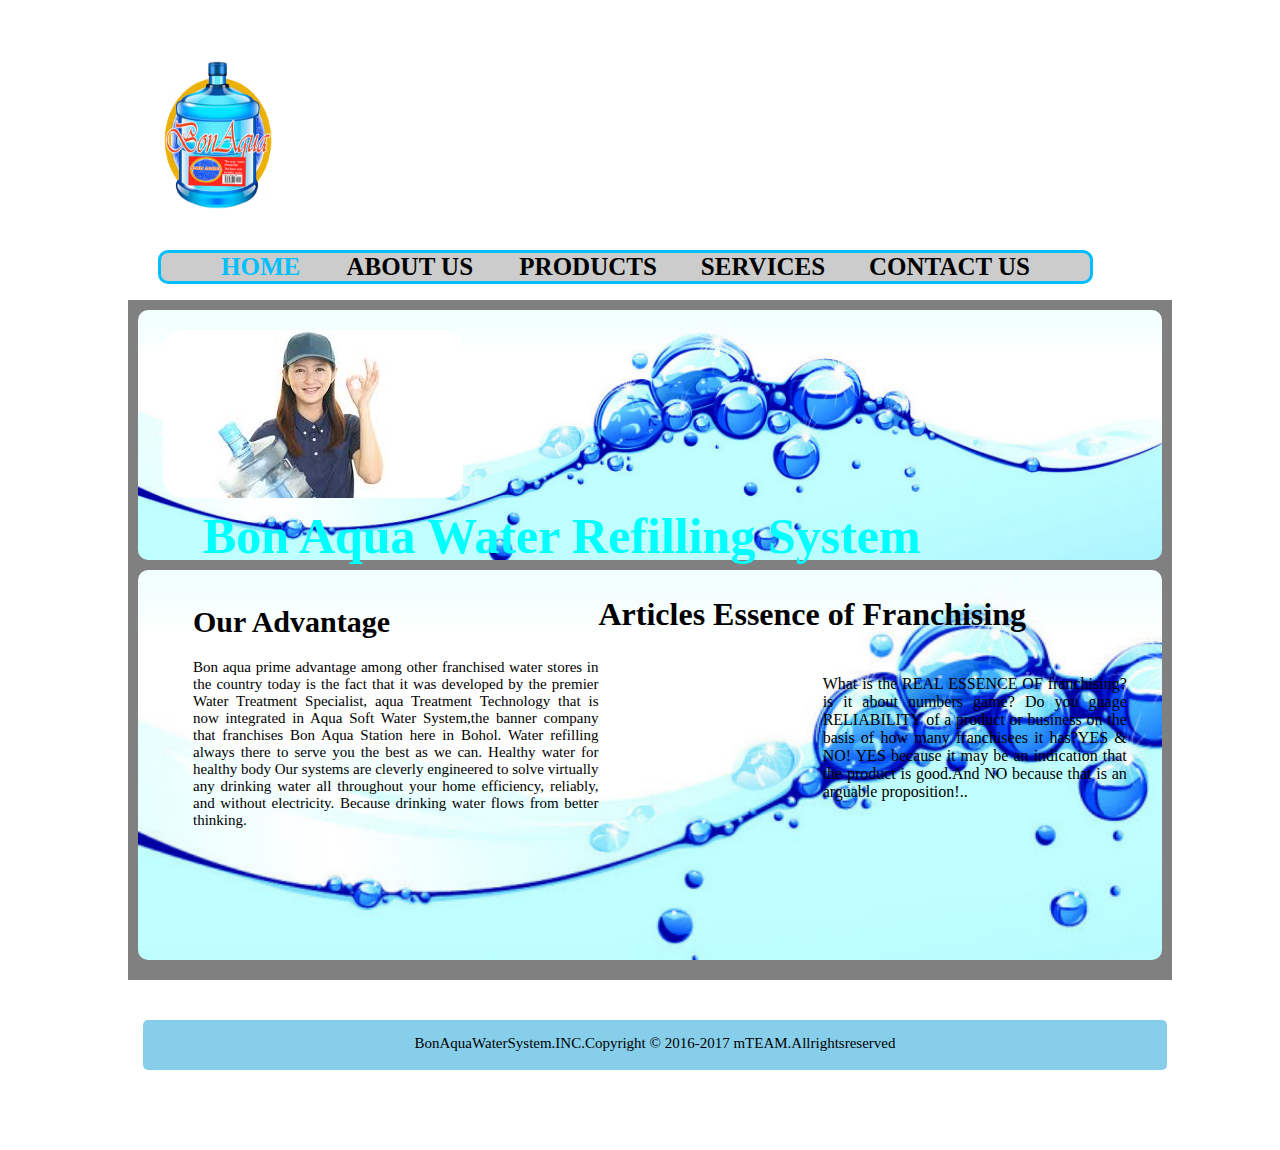
<file: index.html>
<!DOCTYPE html>
<html lang="en">
         <head>
            <title> HOME </title>
            <meta charset="utf-8"/>
            <meta type="viewport" content="width=device=width, initial-scale=1.0">
            <link rel="stylesheet" href="style.css" type="text/css"/>
        </head>
        <body>
            <div class="wrapper">
                <div class="banner">
                           
                         
                            <nav>
                      <img src="img/final-logo.png" class="bannerlogo">
                         
                                    <ul>
                                        <li class="active"><a href="index.html"> HOME </a></li>
                                        <li> <a href="about us.html">ABOUT US </a></li>
                                        <li> <a href="products.html">PRODUCTS</a></li>
                                         <li> <a href="services.html">SERVICES</a></li>
                                        <li> <a href="contact us.html">CONTACT US</a> </li>
                                    </ul>
                            </nav>
                </div>
                   
                <div class="content">
                    <div class="content1"> 

                        <img src="img/girl.jpeg" class="content1-1">
                        
                        <span class="content1-2">
                               <h1> Bon Aqua Water Refilling System </h1>
                        </span>
                        <span class="content1-3">
                          Our systems are cleverly engineered to solve   virtually any drinking water all throughout your home efficiency,
                           reliably, and without electricity. 
                          Because drinking water flows from better thinking. 
                        </span>

                    </div>

                    <div class="content2"> 
                
                        <span class="content2-1">
                          <h1>  Our Advantage</h1>
                               Bon aqua prime advantage among other franchised water stores in the country
                          today is the fact that it was developed by the premier Water Treatment Specialist,
                          aqua Treatment Technology that is now integrated in Aqua Soft Water System,the banner company
                          that franchises Bon Aqua Station here in Bohol.  
                           Water refilling always there to serve you the best as we can. Healthy water for healthy body
                           Our systems are cleverly engineered to solve   virtually any drinking water all throughout your
                            home efficiency, reliably, and without electricity.
                            Because drinking water flows from better thinking.
                        </span>

                        <div class="content2-2"> 
                                                                      <h1>    Articles 
                                                                    Essence of Franchising</h1>
                                                                       <p>   What is the REAL ESSENCE OF franchising? is it 
                                                                         about numbers game? Do you guage RELIABILITY of a 
                                                                         product or business on the basis of how many 
                                                                         franchisees it has?YES & NO! YES because it may be
                                                                         an indication that the product is good.And NO because
                                                                         that is an arguable proposition!.. </p>
                            
                        </div>
                       
                </div>
              
                
                </div>
                     
                <footer>
                                                            <footer class="mainFooter">
                                                                      <center>   <p>BonAquaWaterSystem.INC.Copyright &copy 2016-2017 mTEAM.Allrightsreserved</p></center>
                                                                    </footer>
         </body>
         
</html>
</file>
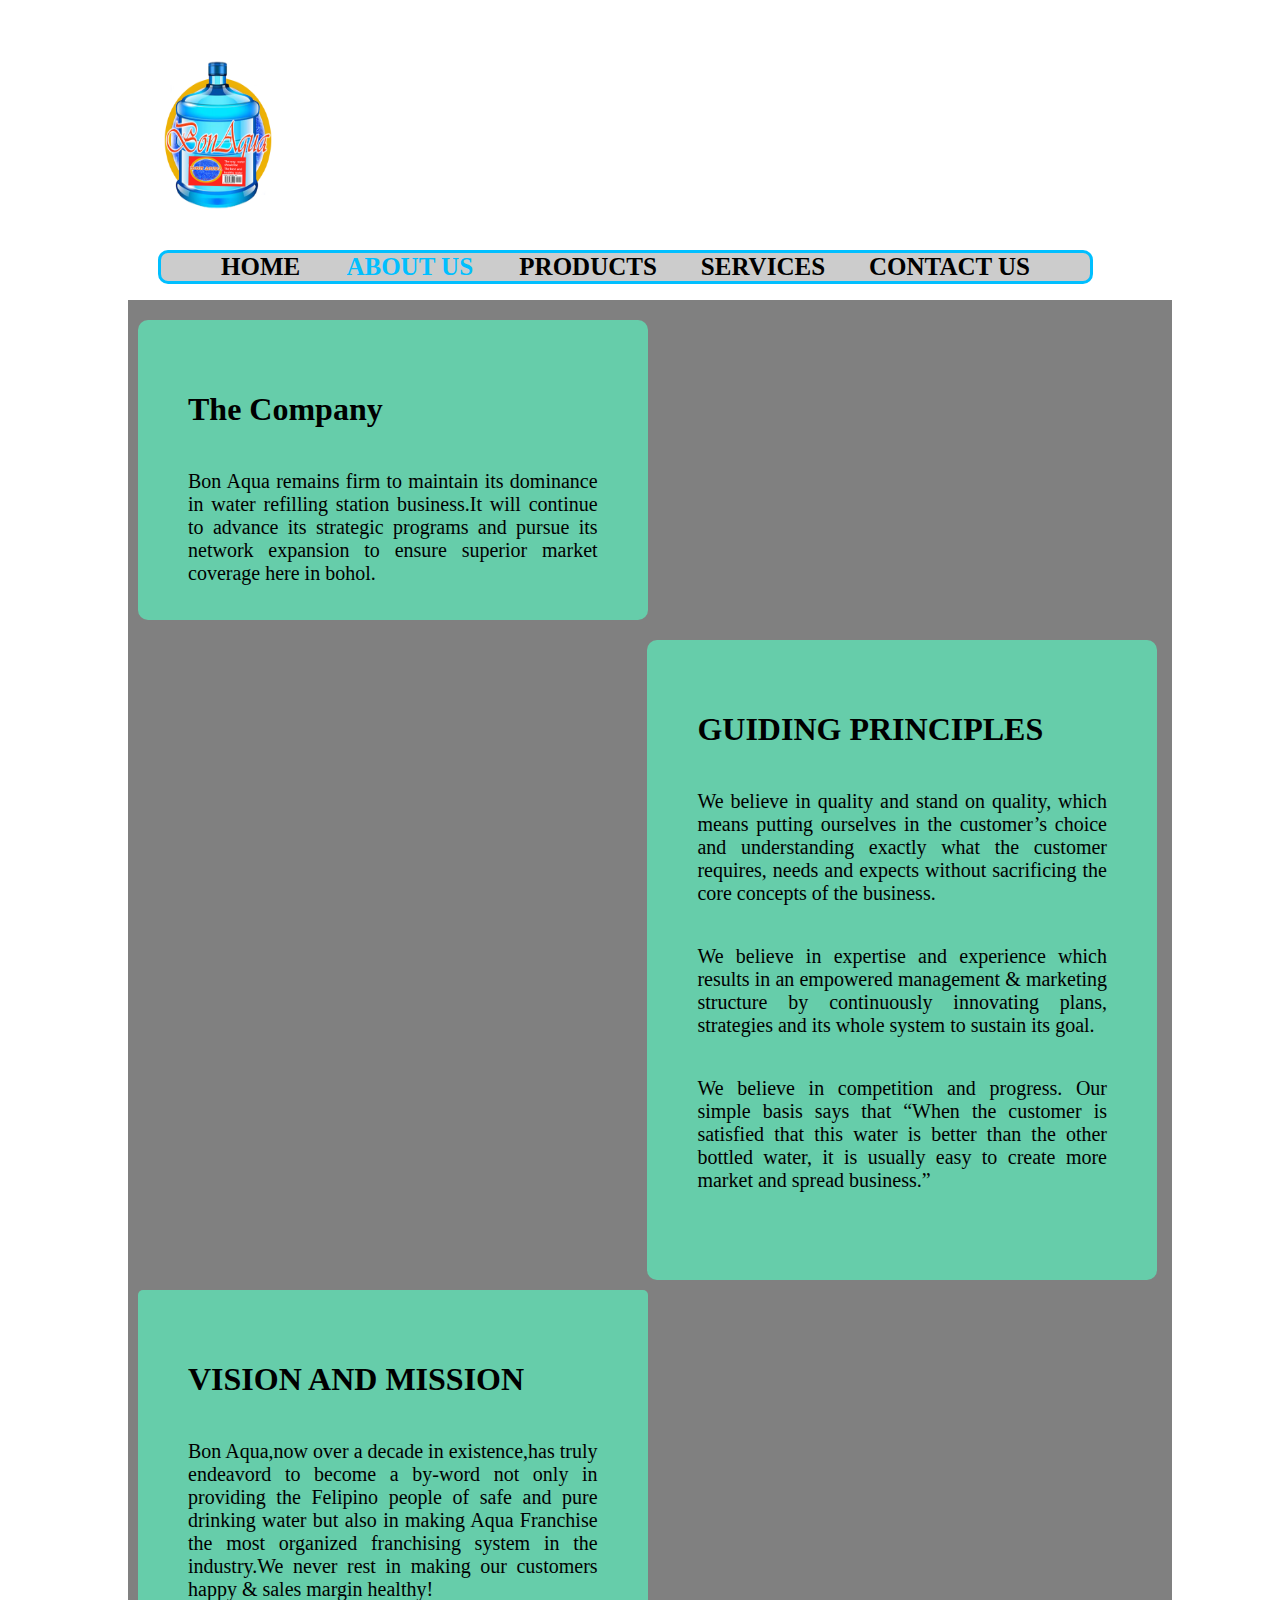
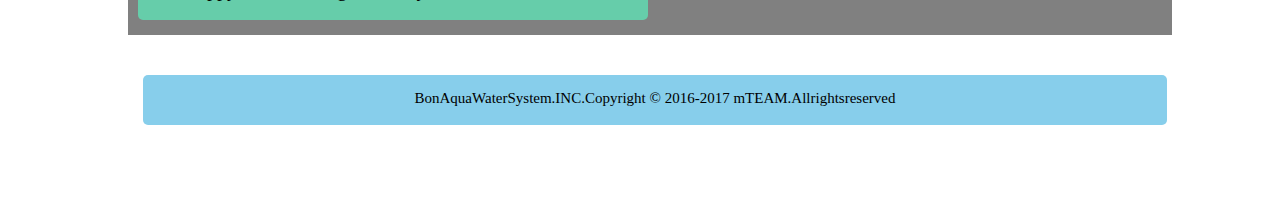
<file: about us.html>
<!DOCTYPE html>
<html lang="en">
         <head>
            <title> HOME </title>
            <meta charset="utf-8"/>
            <meta type="viewport" content="width=device=width, initial-scale=1.0">
            <link rel="stylesheet" href="style.css" type="text/css"/>
        </head>
        <body>
            <div class="wrapper">
                <div class="banner">
                           
                         
                            <nav>
                      <img src="img/final-logo.png" class="bannerlogo">
                         
                                    <ul>
                                        <li><a href="index.html"> HOME </a></li>
                                        <li class="active"> <a href="about us.html">ABOUT US </a></li>
                                        <li> <a href="products.html">PRODUCTS</a></li>
                                         <li> <a href="services.html">SERVICES</a></li>
                                        <li> <a href="contact us.html">CONTACT US</a> </li>
                                    </ul>
                            </nav>
                               <div class="content">
                           
                              
                              <div class="about1"> 
                                  <h1>The Company</h1>
                                 <p> Bon Aqua remains firm to maintain its dominance in water refilling
                                  station business.It will continue to advance its strategic programs and
                                  pursue its network expansion to ensure superior market coverage here in bohol.</p>
                       </div>
    
                                 <div class="about2"> 
                                   <h1>GUIDING PRINCIPLES</h1>
                                     <p>  We believe in quality and stand on quality, which means putting ourselves
                                       in the customer’s choice and understanding exactly what the customer requires, 
                                       needs and expects without sacrificing the core concepts of the business.</p>
                              <p>    We believe in expertise and experience which results in an empowered management
                                     & marketing structure by continuously innovating plans,
                                     strategies and its whole system to sustain its goal.</p>
                                  <p>   We believe in competition and progress. Our simple basis says that
                                       “When the customer is satisfied that this water is better than the other bottled water,
                                        it is usually easy to create more market and spread business.”</p>

                       </div>
                              
                                 <div class="about3"> 
                                     <h1>VISION AND MISSION</h1>
                                  <p>   Bon Aqua,now over a decade in existence,has truly endeavord to
                                     become a by-word not only in providing the Felipino people  of safe and
                                     pure drinking water but also in making Aqua Franchise the most organized franchising
                                     system in the industry.We never rest in making our customers happy & sales margin healthy!</p>
                       </div>
                     

                        

      
                
                       </div>
                       </div>
                                   <footer>
                                        <footer class="mainFooter">
                                <center>   <p>BonAquaWaterSystem.INC.Copyright &copy 2016-2017 mTEAM.Allrightsreserved</p></center>
                                  </footer>
         </body>
         
</html>
</file>
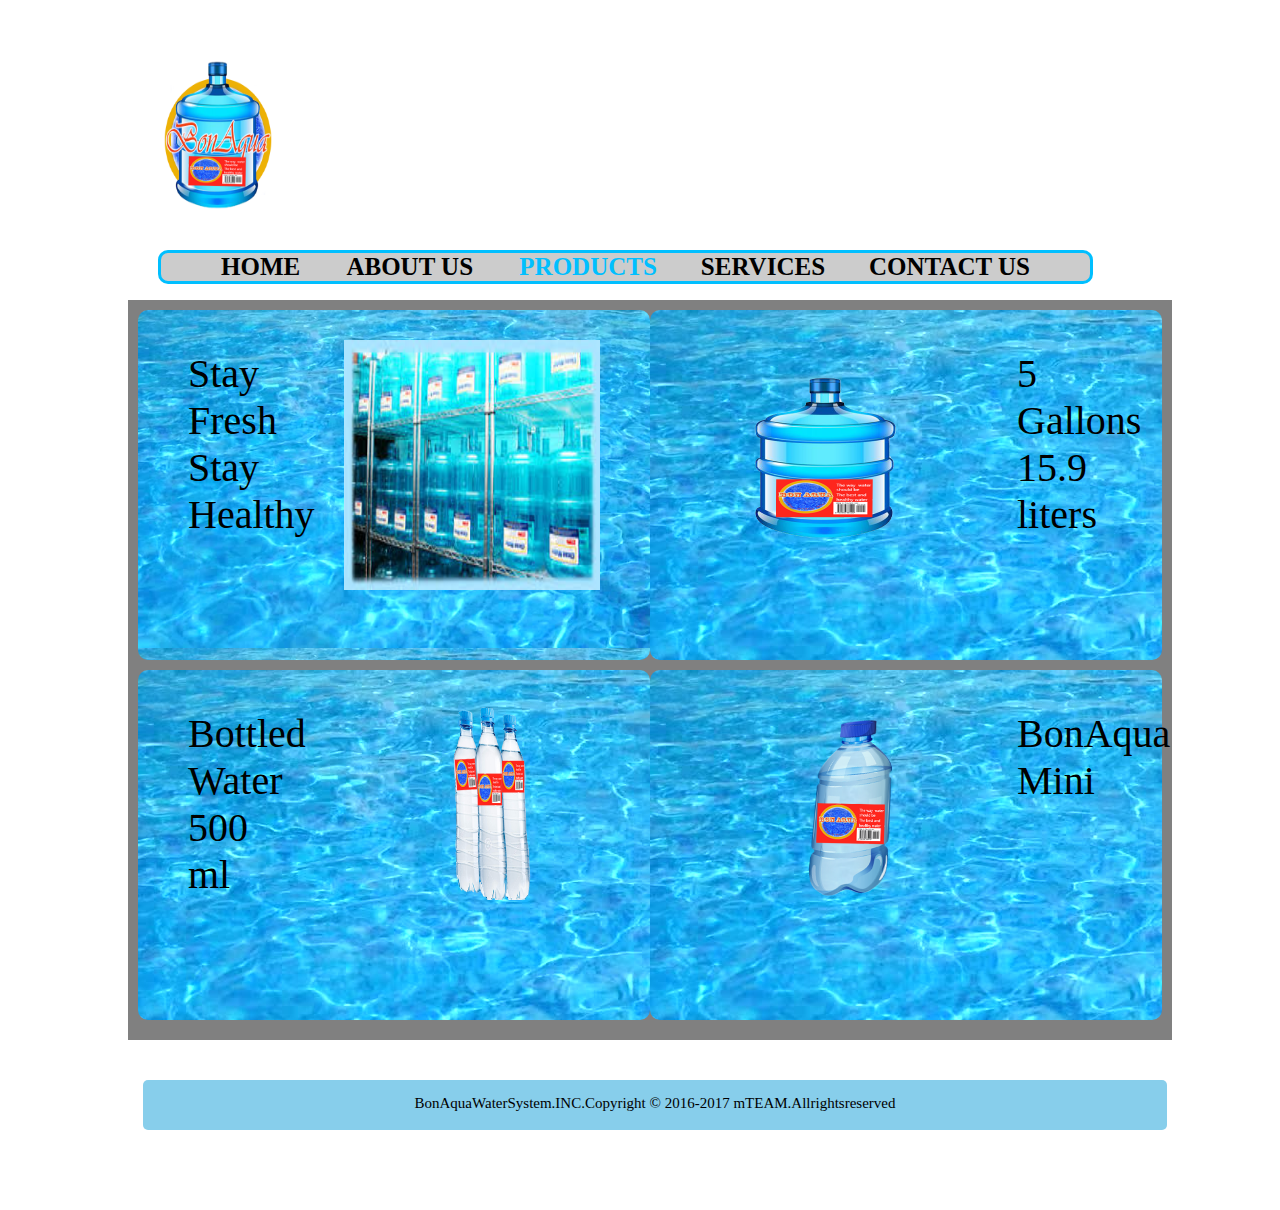
<file: products.html>
<!DOCTYPE html>
<html lang="en">
         <head>
            <title> HOME </title>
            <meta charset="utf-8"/>
            <meta type="viewport" content="width=device=width, initial-scale=1.0">
            <link rel="stylesheet" href="style.css" type="text/css"/>
        </head>
        <body>
            <div class="wrapper">
                <div class="banner">
                           
                         
                            <nav>
                      <img src="img/final-logo.png" class="bannerlogo">
                         
                                    <ul>
                                        <li><a href="index.html"> HOME </a></li>
                                        <li> <a href="about us.html">ABOUT US </a></li>
                                        <li class="active"> <a href="products.html">PRODUCTS</a></li>
                                         <li> <a href="services.html">SERVICES</a></li>
                                        <li> <a href="contact us.html">CONTACT US</a> </li>
                                    </ul>
                            </nav>
                </div>
                   
                  <div class="content">
                    <div class="products">
                        <p>Stay Fresh  Stay Healthy</p> 
                          
                             <img src="img/images.jpeg" >
                        </div>
                        <div class="products1"> 
                             <p>5 Gallons 15.9 liters</p>  
                              <img src="img/bigbottle.png" >
                        </div>
                        <div class="products2">  
                            <p>Bottled Water 500 ml</p>  
                              <img src="img/threebottles.png" >
                        </div>
                        
                         <div class="products3"> 
                               <p>BonAqua Mini</p>  
                              <img src="img/smallbottle.png" > 
                        </div>
                        </div>
                        
                        
                        
                           <footer>
                         <footer class="mainFooter">
                           <center>   <p>BonAquaWaterSystem.INC.Copyright &copy 2016-2017 mTEAM.Allrightsreserved</p></center>
                         </footer>
         </body>
         
</html>
</file>
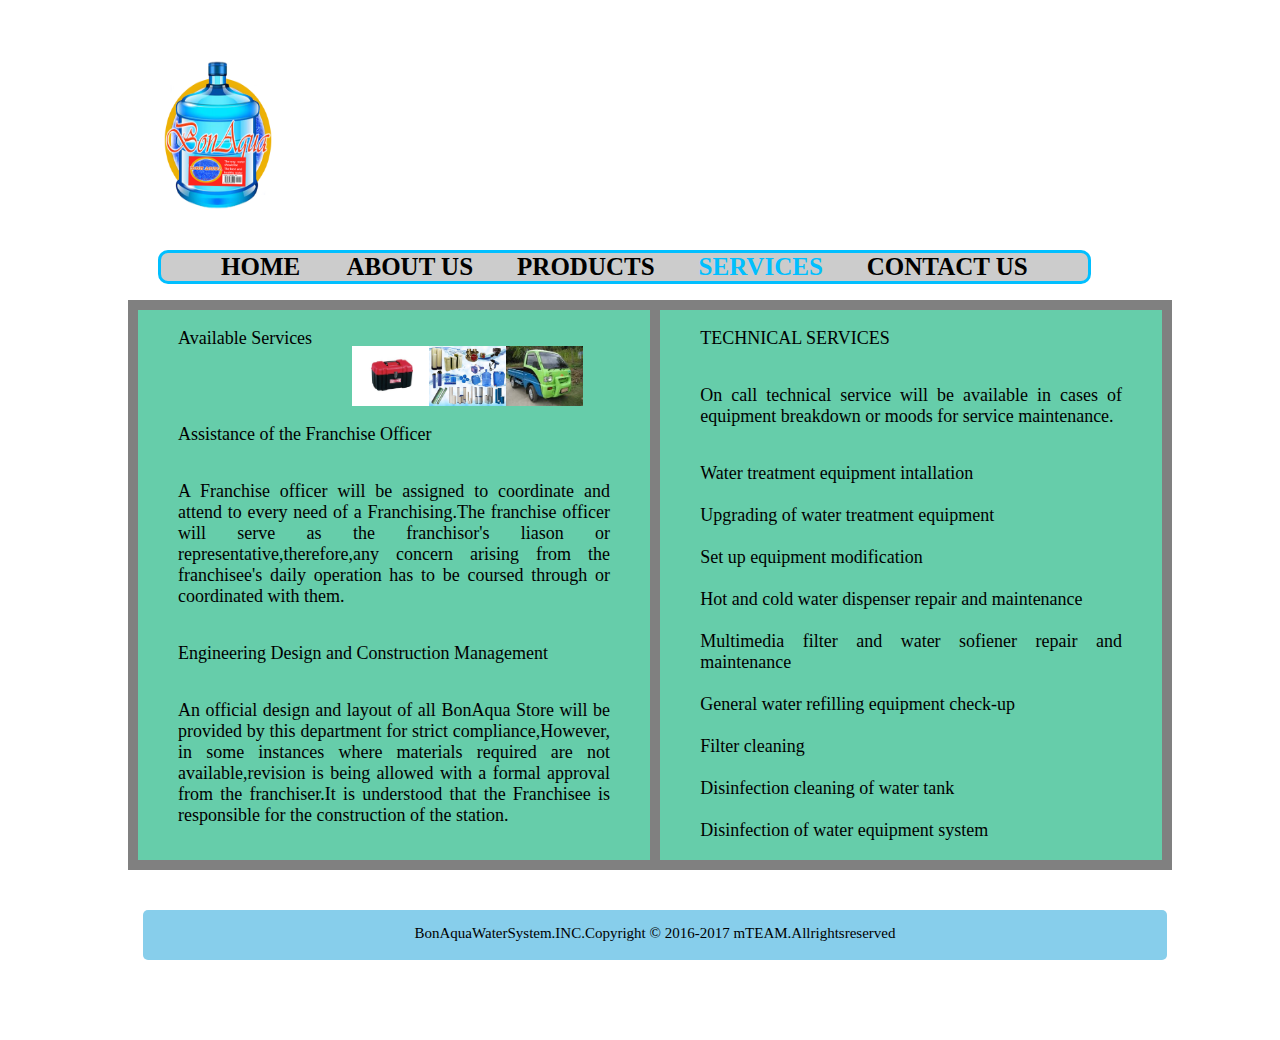
<file: services.html>
<!DOCTYPE html>
<html lang="en">
         <head>
            <title> HOME </title>
            <meta charset="utf-8"/>
            <meta type="viewport" content="width=device=width, initial-scale=1.0">
            <link rel="stylesheet" href="style.css" type="text/css"/>
        </head>
        <body>
            <div class="wrapper">
                <div class="banner">
                           
                         
                            <nav>
                              <img src="img/final-logo.png" class="bannerlogo">
                         
                                    <ul>
                                        <li><a href="index.html"> HOME </a></li>
                                        <li> <a href="about us.html">ABOUT US</a></li>
                                        <li> <a href="products.html">PRODUCTS</a></li>
                                         <li class="active"> <a href="services.html">SERVICES</a></li>
                                        <li> <a href="contact us.html">CONTACT US</a> </li>
                                    </ul>
                            </nav>
                </div>
                  <div class="content">
                    <div class="services"> 
                     <p> Available Services</p><br><br>
                      <img src="img/tool1.jpg">
                       <img src="img/suply.jpg">
                        <img src="img/track.jpg">
                         
                     
           <p>  Assistance of the Franchise Officer</p>
              <p> A Franchise officer will be assigned to coordinate and attend to
                every need of a Franchising.The franchise officer will serve as the
                franchisor's liason or representative,therefore,any concern arising
                from the franchisee's daily operation has to be coursed through or coordinated
                with them.
               <p>  Engineering Design and Construction Management</p>
                 <p> An official design and layout of all BonAqua Store will be provided by this
                  department for strict compliance,However, in some instances where materials
                  required are not available,revision is being allowed with a formal approval
                  from the franchiser.It is understood that the Franchisee is responsible for the 
                  construction of  the station.</P>
                </div>
                <div class="services2"> 
                <p>TECHNICAL SERVICES</p>
              <p>  On call technical service will be available in cases of equipment
                breakdown or moods for service maintenance.</p>
                  
           <p>  Water treatment equipment intallation<br><br>
             Upgrading of water treatment equipment<br><br>
             Set up equipment modification<br><br>
             Hot and cold water dispenser repair and maintenance <br><br>
             Multimedia filter and water sofiener repair and maintenance<br><br>
             General water refilling equipment check-up<br><br>
             Filter cleaning<br><br>
             Disinfection cleaning of water tank<br><br>
             Disinfection of water equipment system</P>
              
                
                </div>
                
                  <div class="services3"> 
                
                
                </div>
                </div>
                
                                                                      <footer>
                                                                    <footer class="mainFooter">
                                                                      <center>   <p>BonAquaWaterSystem.INC.Copyright &copy 2016-2017 mTEAM.Allrightsreserved</p></center>
                                                                    </footer>
         </body>
         
</html>
</file>
<file: style.css>
body{
background-color: white;
  padding: 0px;
  margin: 0px;
  font-family: Calibri;
  margin-top: 50px;

}

.wrapper{
    margin: 5px auto 6px auto;
    width: 80%;
    
}

.bannerlogo{

    margin-left:5px;
    float: left;
    width: 170px;
    height: 150px;
    margin-bottom: 20px;
  

}

.banner nav{
    width:100%;
    float: left;
    margin-top: 10px;
    font-family: Althea;
    margin-left: 0px;
    
}



.banner nav ul{
    margin-left: 30px;
    text-align: center;
    float: left;
    margin-top: 20px;
    border-radius: 10px;
    border: 3px solid deepskyblue;
    background: rgba(170, 170, 170, 0.6);
    padding-right: 40px;
    
    
}

.banner nav ul li{
    display: inline;
    text-decoration: none;
    font-family: althea;
    font-size: 25px;
    font-weight: bold;
    padding: 20px;
}

.banner nav a:link , .banner nav a:visited{
    color: black;
    text-decoration: none;
}


.banner nav a:hover, .banner nav a:active, .banner nav .active a:link, .banner nav .active a:visited {
    color: deepskyblue;
}

.mainFooter{
    width:100%;
    height:50px;
    background-color:skyblue;
    float:left;
    margin-bottom:80px;
    color:black;
    font-family:italic;
    font-size:15px;
    margin-top:40px;
    margin-left: 15px;
    margin-right:10px;
    border-radius:5px;
    
}

  
    

 /*  ^ BANNER ^ */
.content{
    background-color: gray;
    width: 100%;
    float: left;
    padding: 10px;
   

}
.content1{
    width: 99%;
  background-image: url("img/banner.jpg");
    float:left;
    height:240px;
    border-radius:10px;
    margin-bottom:10px; 
    padding: 5px;
     background-size:cover;
   

    
}

.content1-1{
    margin-top: 15px;
    float: left;
    margin-left:2%;
    border-radius:20px;
 
}

.content1-2 {
    float:left;
    margin-left:60px;
    font-size: 25px;
    line-height: 0.1em;
    font-family: althea;
    margin-top:3px;
    color: aqua;
}

.content1-3{
    width: 50%;
    margin-left:50px;
    margin-top:20px;
    float: right;
    border-radius: 10px;
    text-align: justify;
    font-size: 18px;
    font-family: Consolas;
    margin-right:20px;
   
}

.content2{
    width: 99%;
 background-image: url("img/banner.jpg");
    float:left;
    height:380px;
    border-radius:10px;
    margin-bottom:10px; 
    padding: 5px;
    background-size:cover;
    background-image:no-repeat;
}

.content2-1{
    width: 40%;
    margin-left:50px;
    margin-top:10px;
    float: left;
    border-radius: 10px;
    text-align: justify;
    font-size: 15px;
    font-family: Consolas;
    
}

.content2-2 p{
    width: 30%;
    float: right;
   margin-right: 30px;
    margin-top: 20px;
    margin-left: 150px;
    text-align: justify;
      font-family: Consolas;
}

 /*  ^ products^ */
 .products{

 background-image: url("img/background.jpg");
     height: 350px;
     width: 50%;
     float:left;
      border-radius:10px;
    margin-bottom:10px; 
    background-size: 600px;
    
  
     
 }
 .products p{
     font-family: althea;
     font-size:40px;
     float:left;
    margin-top:40px;
    width:30px;
    margin-left: 50px;
      text-align: justify;
  
 }
 .products img{
     margin-top: 30px;
     width:50%;
     height:50px;
     float: right;
     height: 250px;
     margin-right: 50px;
 }
.products1{
 background-image: url("img/background.jpg");
     height: 350px;
     width: 50%;
     float:right; 
      border-radius:10px;
    margin-bottom:10px;  
  
}
.products1 p{
     font-family: althea;
     font-size:40px;
     float:right;
    margin-top:40px;
    width:30px;
   text-align: justify;
    margin-right:115px;
 }
 .products1 img{
     margin-top: 50px;
     width:60%;
     height:180px;
     float: left;
     margin-left: 50px;
 }
.products2{
   background-image: url("img/background.jpg");
     height: 350px;
     width: 50%;
     float:left; 
      border-radius:10px;
    margin-bottom:10px; 
   
}
.products2 p{
     font-family: althea;
     font-size:40px;
     float:left;
    margin-top:40px;
    width:30px;
    margin-left: 50px;
      text-align: justify;
  
 }
 .products2 img{
     margin-top: 30px;
     width:50%;
     height:50px;
     float: right;
     height: 200px;
     margin-right: 50px;
 }
   .products3{
 background-image: url("img/background.jpg");
     height: 350px;
     width: 50%;
     float:right; 
      border-radius:10px;
    margin-bottom:10px;  
}
.products3 p{
     font-family: althea;
     font-size:40px;
     float:right;
    margin-top:40px;
    width:30px;
   text-align: justify;
    margin-right:115px;
    
 }
 .products3 img{
     margin-top: 50px;
     width:60%;
     height:180px;
     float: left;
     margin-left: 50px;
 }

/* about */



.about1{
     margin-top: 10px;
    width: 40%;
    background-color:mediumaquamarine ;
    float:left;
    border-radius:10px;
    margin-bottom:10px; 
    padding:50px;
    height:200px;
}
.about1 p{
    font-family: althea;
    font-size:20px;
    float:left;
      text-align: justify;
  
}

.about2 {
     margin-top: 10px;
   width: 40%;
    background-color: mediumaquamarine ;
    float:right;
    border-radius:10px;
    margin-bottom:10px; 
    padding:50px;
    height:540px;
    margin-right:5px;
}
.about2 p{
    font-family:althea;
    font-size:20px;
    float:right;
      text-align: justify;
  
}
.about3 {
  
    width: 40%;
    background-color:mediumaquamarine ;
    float:left;
    border-radius:5px;
    margin-bottom:5px; 
    padding: 50px;
    height:230px;
}
.about3 p{
    font-family: althea;
    font-size:20px;
    float:left;
      text-align: justify;
  
}

    

/* contact*/

.contact{
   
    width: 100%;
    float: left;
    padding: 10px;
}

.contact content1{
    width: 90%;
    background-color:white;
    float:left;
    border-radius:10px;
    margin-bottom:10px; 
    padding: 50px;
    text-align:center;
   
}
.contact form{
  
   border-radius:25px;
   padding:30px;
   float:left;
   
}
.map {
    float:right;
    width:300px;
    height:250px;
    margin-right: 50px;
    margin-top:60px;
  
    
}
.contact2 img{
    float:left;
    width:40px;
    height:50px;
    margin-right: 10px;
    margin-top:300px;
    margin-left:30px;
  
    
}
    



/* services*/

.services{
    background-color:mediumaquamarine ;
    width:50%;
    height: 550px;
    float:left;
 
  
}
.services p{
    font-family: althea;
    font-size:18px;
    float:left;
      text-align: justify;
      margin-left:40px;
      margin-right:40px;
  
}
.services img{
    float:left;
    width:15%;
    height:60px;
}
.services2{
    background-color:mediumaquamarine ;
    width:49%;
    height: 550px;
     float:right;
}
.services2 p{
    font-family: althea;
    font-size:18px;
    float:left;
      text-align: justify;
      margin-left:40px;
      margin-right:40px;
  
}

/*HOW TO MAKE IT RESPONSIVE*/
@media only screen and (min-width:150px)and (max-width:600px)
</file>
